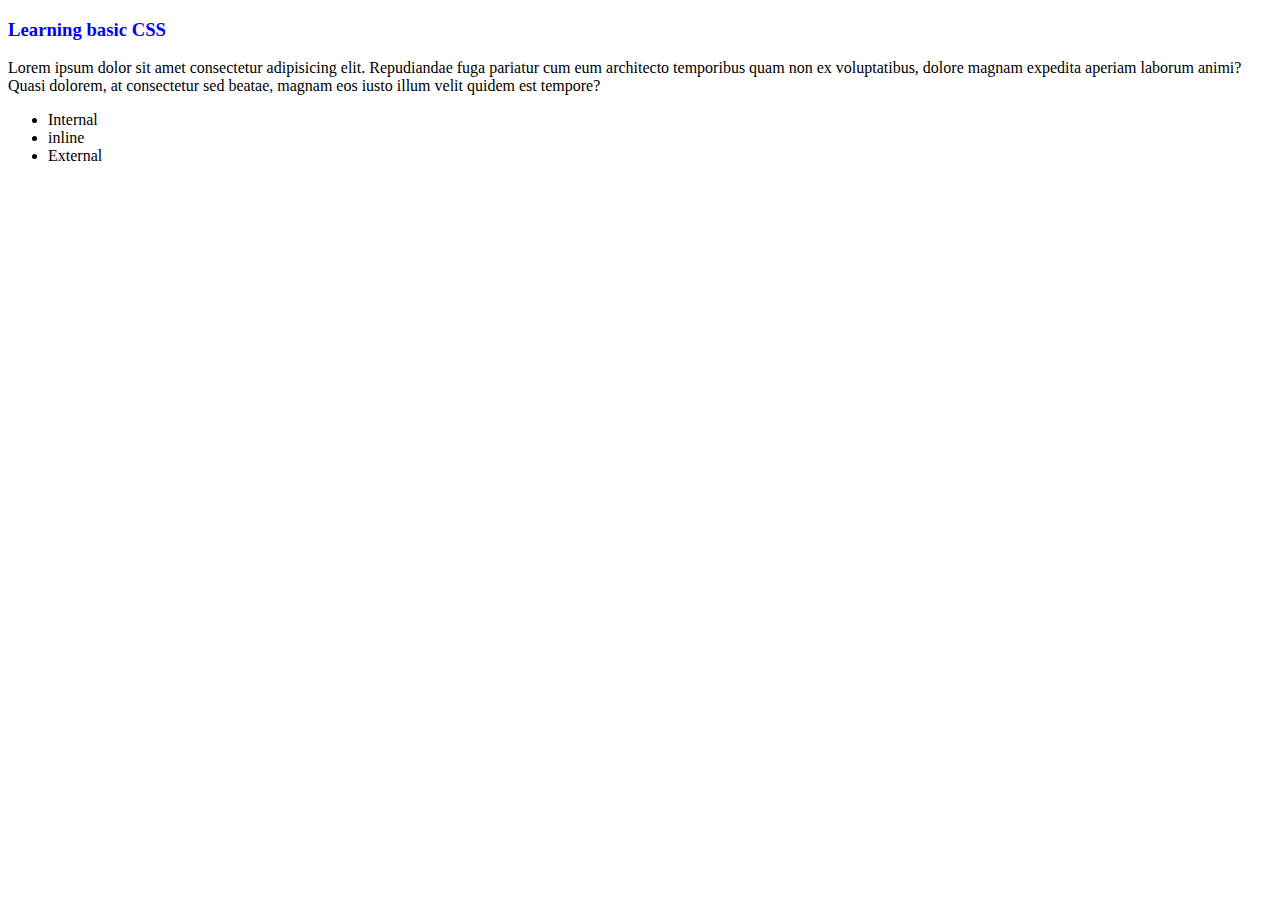
<file: Module 2/index.html>
<!DOCTYPE html>
<html lang="en">
<head>
    <meta charset="UTF-8">
    <meta name="viewport" content="width=device-width, initial-scale=1.0">
    <title>Explore Basic CSS</title>
</head>
<body>
    <H3 style="color: blue;">Learning basic CSS</H3>
    <p>Lorem ipsum dolor sit amet consectetur adipisicing elit. Repudiandae fuga pariatur cum eum architecto temporibus quam non ex voluptatibus, dolore magnam expedita aperiam laborum animi? Quasi dolorem, at consectetur sed beatae, magnam eos iusto illum velit quidem est tempore?</p>

    <ul>
        <li>Internal</li>
        <li>inline</li>
        <li>External</li>
    </ul>
</body>
</html>
</file>
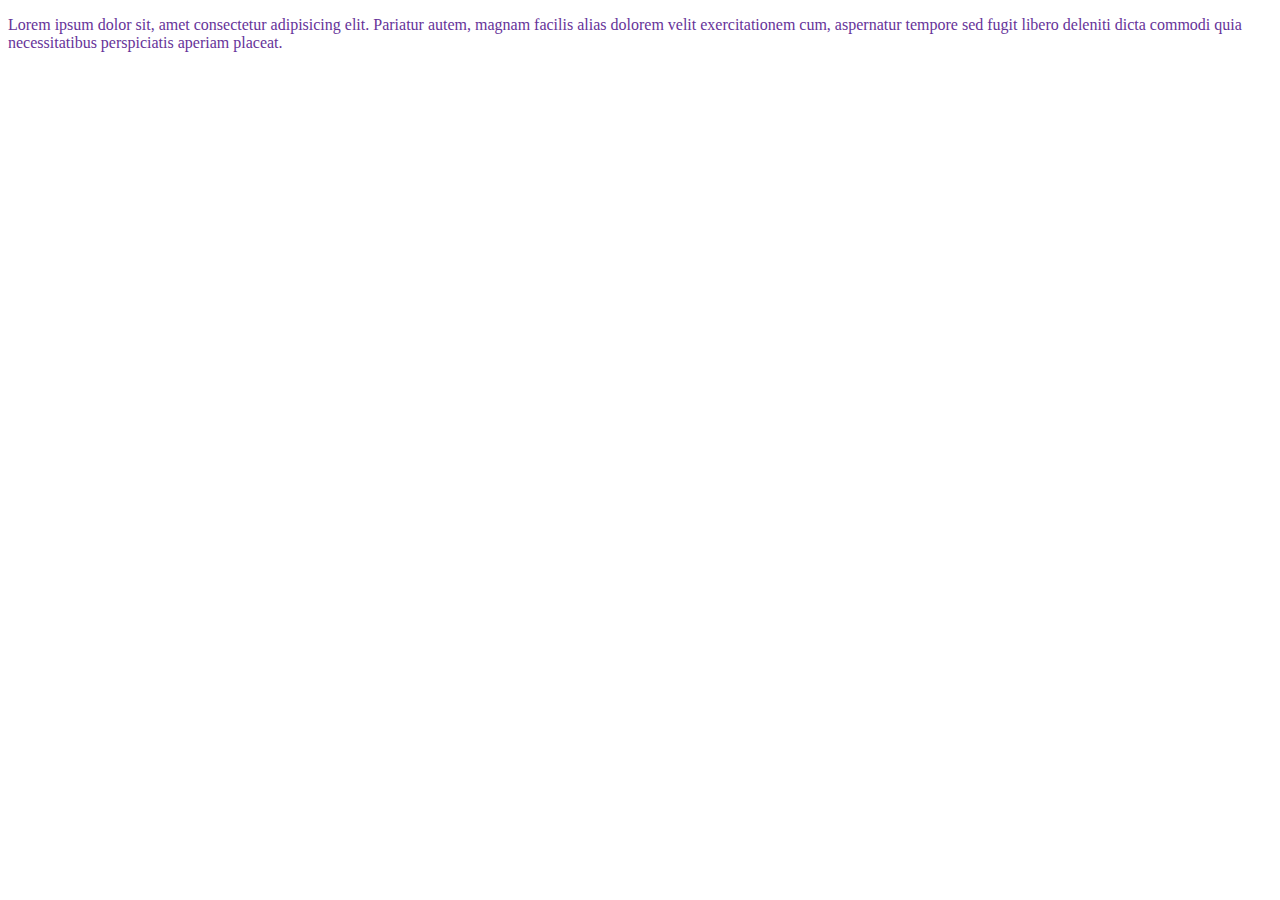
<file: Module 4/index.html>
<!DOCTYPE html>
<html lang="en">
<head>
    <meta charset="UTF-8">
    <meta name="viewport" content="width=device-width, initial-scale=1.0">
    <title>Style</title>
    <link rel="stylesheet" href="style.css">
</head>
<body>
    <p>Lorem ipsum dolor sit, amet consectetur adipisicing elit. Pariatur autem, magnam facilis alias dolorem velit exercitationem cum, aspernatur tempore sed fugit libero deleniti dicta commodi quia necessitatibus perspiciatis aperiam placeat.</p>
</body>
</html>
</file>
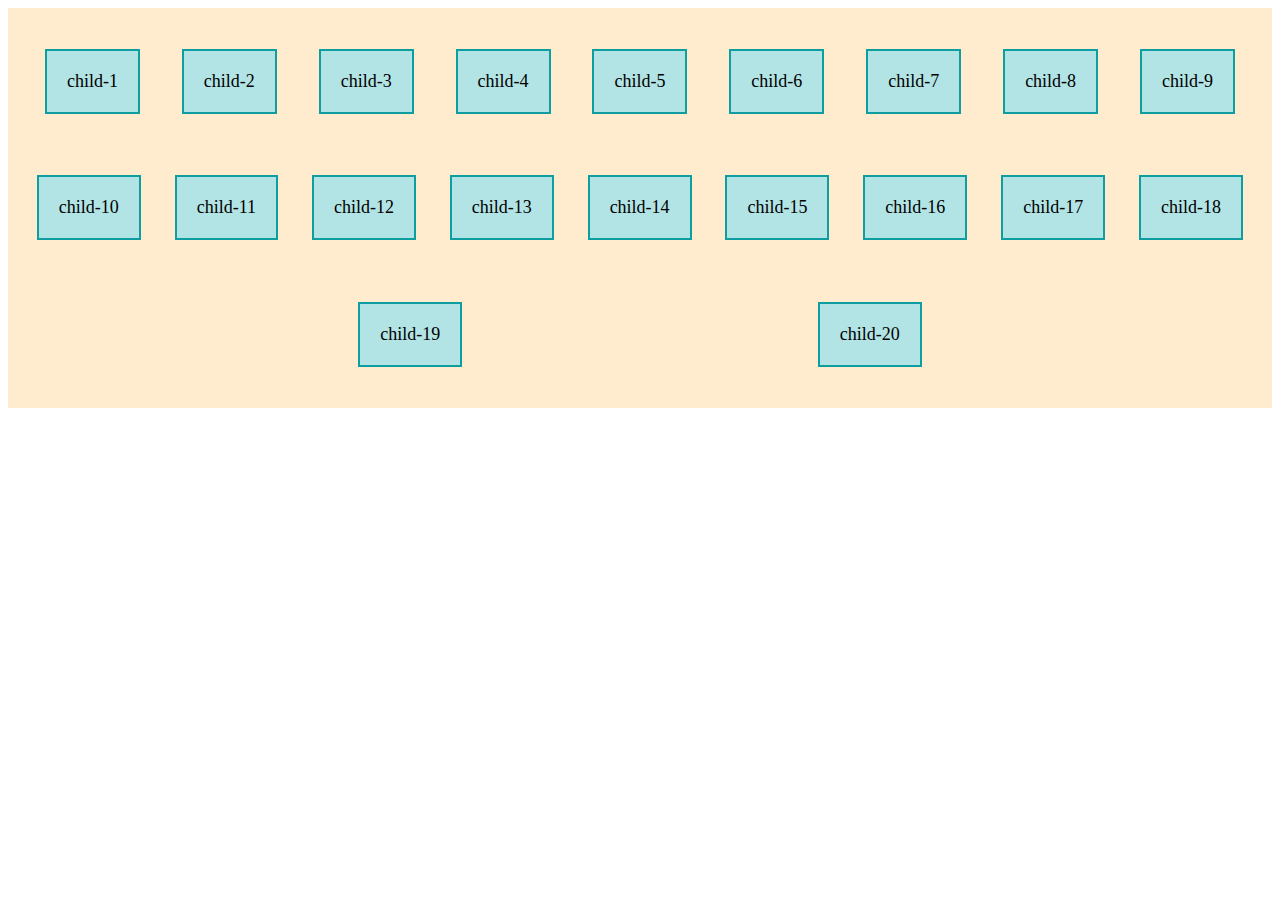
<file: Module 5/index.html>
<!DOCTYPE html>
<html lang="en">

<head>
    <meta charset="UTF-8">
    <meta name="viewport" content="width=
    , initial-scale=1.0">
    <title>Basic Flex</title>
    <link rel="stylesheet" href="style/style.css">
</head>

<body>
    <section class="parent">
        <div class="child">child-1</div>
        <div class="child">child-2</div>
        <div class="child">child-3</div>
        <div class="child">child-4</div>
        <div class="child">child-5</div>
        <div class="child">child-6</div>
        <div class="child">child-7</div>
        <div class="child">child-8</div>
        <div class="child">child-9</div>
        <div class="child">child-10</div>
        <div class="child">child-11</div>
        <div class="child">child-12</div>
        <div class="child">child-13</div>
        <div class="child">child-14</div>
        <div class="child">child-15</div>
        <div class="child">child-16</div>
        <div class="child">child-17</div>
        <div class="child">child-18</div>
        <div class="child">child-19</div>
        <div class="child">child-20</div>
    </section>
</body>

</html>
</file>
<file: Module 4/style.css>
p{
  color: rebeccapurple;  
}
</file>
<file: Module 5/style/style.css>
.parent {
    padding: 25px;
    background-color: blanchedalmond;
    display: flex;
    gap: 30px;
    justify-content: space-evenly;
    height: 350px;
    align-items: center;
    flex-wrap: wrap;
}

.child {
    border: 2px solid rgb(15, 158, 160);
    background: rgb(178, 228, 229);
    padding: 20px;
    font-size: 18px;
    margin: 10px 0;
}
</file>
